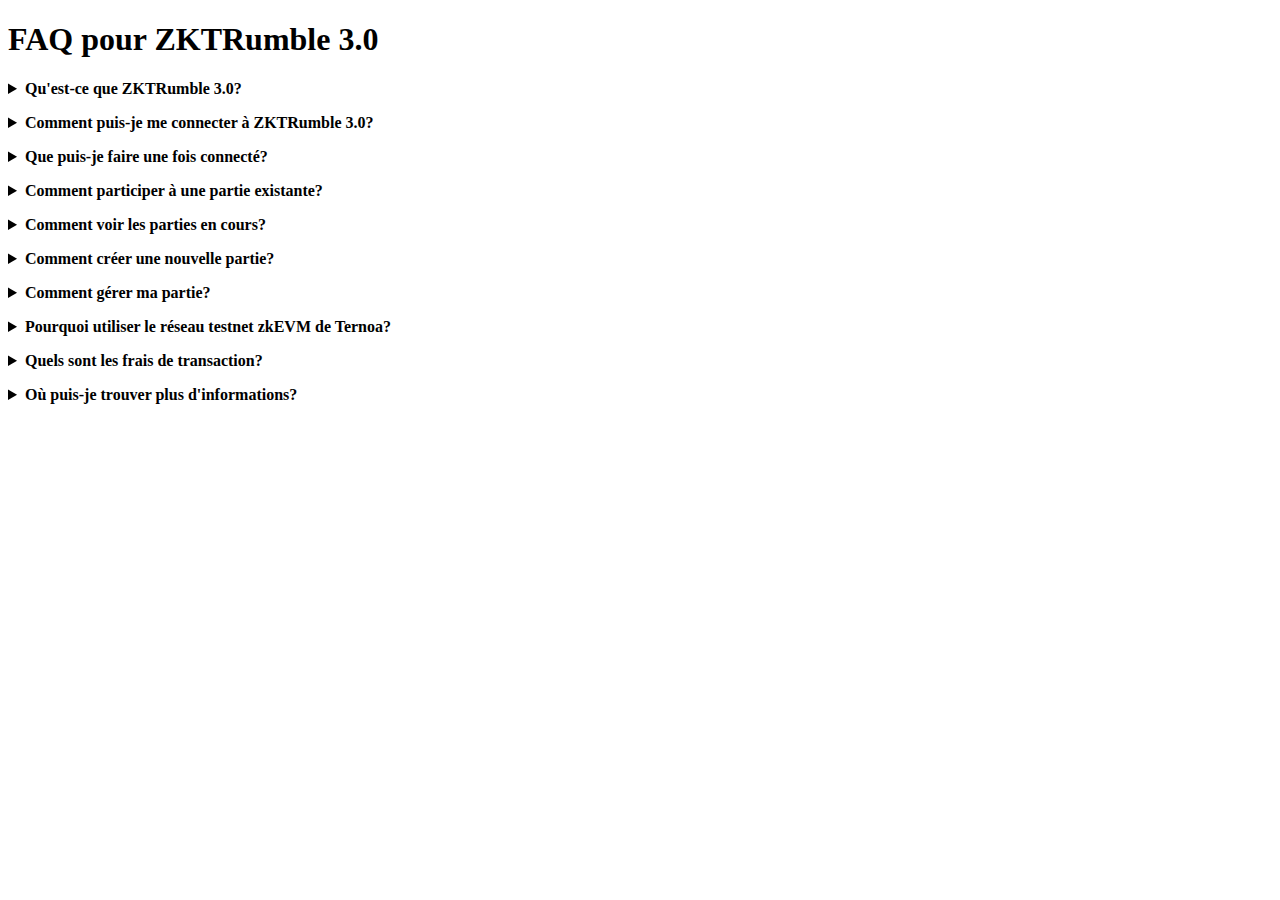
<file: faqfr.html>
<!DOCTYPE html>
<html lang="fr">
<head>
    <meta charset="UTF-8">
    <meta name="viewport" content="width=device-width, initial-scale=1.0">
    <title>FAQ pour ZKTRumble 3.0</title>
    <style>
        details {
            margin-bottom: 1em;
        }
        summary {
            font-weight: bold;
            cursor: pointer;
        }
    </style>
</head>
<body>
    <h1>FAQ pour ZKTRumble 3.0</h1>

    <details>
        <summary>Qu'est-ce que ZKTRumble 3.0?</summary>
        <p>ZKTRumble 3.0 est un jeu de rumble basé sur la blockchain, similaire à Discord, mais en version DApp Web3. Il utilise le réseau testnet zkEVM de Ternoa pour assurer une transparence totale grâce à la blockchain. Les joueurs se connectent via une adresse EVM et peuvent participer à des parties de rumble avec des frais de transaction très faibles.</p>
    </details>

    <details>
        <summary>Comment puis-je me connecter à ZKTRumble 3.0?</summary>
        <p>Pour vous connecter à ZKTRumble 3.0, vous devez utiliser une adresse EVM. Assurez-vous d'avoir une adresse
compatible et connectez-vous en utilisant le réseau testnet zkEVM de Ternoa. Voici les étapes à suivre :</p>
        <ol>
            <li><strong>Obtenir une adresse EVM</strong> : Si vous n'avez pas encore une adresse EVM, vous pouvez en créer une via des services comme MetaMask.</li>
            <li><strong>Configurer MetaMask pour le testnet zkEVM de Ternoa</strong> :
                <ul>
                    <li>Ouvrez MetaMask et allez dans les paramètres.</li>
                    <li>Sélectionnez "Réseaux" puis "Ajouter un réseau".</li>
                    <li>Entrez les informations du réseau testnet zkEVM de Ternoa disponible dans ce lien :</li>
                    <li><a href="https://docs.ternoa.network/getting-started/networks/zkevm+-layer-2">Configurer MetaMask</a></li>
                    <li>Enregistrez et connectez-vous au réseau.</li>
                </ul>
            </li>
            <li><strong>Connectez-vous à ZKTRumble 3.0</strong> : Une fois votre MetaMask configuré et connecté au testnet, accédez à ZKTRumble 3.0 et connectez-vous via votre adresse EVM.</li>
</ol>
    </details>

    <details>
        <summary>Que puis-je faire une fois connecté?</summary>
        <p>Une fois connecté, vous pouvez choisir parmi plusieurs options sur la page principale :</p>
        <ul>
            <li><strong>Participer à une partie existante (Register Rumble)</strong> : Inscrivez-vous à une partie déjà créée par d'autres joueurs.</li>
            <li><strong>Voir les parties en cours (Live Rumble)</strong> : Consultez les parties actuellement en cours.</li>
            <li><strong>Créer une nouvelle partie (Create a Rumble)</strong> : Définissez vos propres règles et invitez des joueurs à participer.</li>
            <li><strong>Gérer vos parties (Manage Your Rumble)</strong> : Administrez les parties que vous avez créées avec diverses options de gestion.</li>
        </ul>
    </details>

    <details>
<summary>Comment participer à une partie existante?</summary>
        <p>Pour participer à une partie existante, suivez ces étapes :</p>
        <ol>
            <li><strong>Cliquez sur "Register Rumble"</strong> : Cela affichera une liste des parties disponibles.</li>
            <li><strong>Sélectionnez une partie</strong> : Choisissez la partie à laquelle vous souhaitez participer.</li>
            <li><strong>Suivez les instructions</strong> : Inscrivez-vous en suivant les instructions spécifiques à la partie.</li>
        </ol>
    </details>

    <details>
        <summary>Comment voir les parties en cours?</summary>
        <p>Pour voir les parties en cours :</p>
        <ol>
            <li><strong>Cliquez sur "Live Rumble"</strong> : Vous verrez une liste des parties en cours.</li>
            <li><strong>Sélectionnez une partie</strong> : Consultez les détails de la partie et suivez son déroulement en temps réel.</li>
        </ol>
    </details>

    <details>
        <summary>Comment créer une nouvelle partie?</summary>
        <p>Pour créer une nouvelle partie, suivez ces étapes :</p>
        <ol>
            <li><strong>Cliquez sur "Create a Rumble"</strong>.</li>
            <li><strong>Définissez les paramètres de la partie</strong> :
Choisissez les règles, le nombre de joueurs, les bots, etc.</li>
            <li><strong>Invitez des joueurs</strong> : Partagez le lien ou l'ID de la partie pour inviter d'autres joueurs à se joindre.</li>
        </ol>
    </details>

    <details>
        <summary>Comment gérer ma partie?</summary>
        <p>Si vous avez déjà créé une partie, vous pouvez la gérer en cliquant sur "Manage Your Rumble". Les options de gestion incluent :</p>
        <ul>
            <li><strong>Start Round</strong> : Démarrer un nouveau round.</li>
            <li><strong>Close Registration</strong> : Fermer les inscriptions pour la partie.</li>
            <li><strong>Add Bots</strong> : Ajouter des bots pour combler les places libres.</li>
            <li><strong>Add Players List</strong> : Ajouter manuellement des joueurs à la partie.</li>
            <li><strong>Set Elimination Per Round</strong> : Définir le nombre de joueurs éliminés par round.</li>
            <li><strong>Winner</strong> : Déclarer le vainqueur de la partie.</li>
            <li><strong>Alive Fighters</strong> : Voir les joueurs encore en vie.</li>
            <li><strong>Dead Fighters</strong> : Voir les joueurs éliminés.</li>
            <li><strong>GameID Info</strong> : Obtenir des informations détaillées sur la partie via l'ID.</li>
        </ul>
    </details>
<details>
        <summary>Pourquoi utiliser le réseau testnet zkEVM de Ternoa?</summary>
        <p>Le réseau testnet zkEVM de Ternoa offre plusieurs avantages :</p>
        <ul>
            <li><strong>Transparence totale</strong> : Grâce à la technologie blockchain, toutes les transactions et actions sont transparentes et traçables.</li>
            <li><strong>Frais de transaction faibles</strong> : Les coûts sont minimisés, rendant le jeu plus économique.</li>
            <li><strong>Sécurité</strong> : Les données et transactions sont sécurisées par la blockchain de Ternoa.</li>
        </ul>
        <p>Pour en savoir plus sur Ternoa et son réseau zkEVM, vous pouvez visiter les liens suivants :</p>
        <ul>
            <li><a href="https://www.ternoa.com/">Ternoa Official Website</a></li>
            <li><a href="https://docs.ternoa.network/getting-started/networks/zkevm+-layer-2">Ternoa zkEVM Documentation</a></li>
        </ul>
    </details>

    <details>
        <summary>Quels sont les frais de transaction?</summary>
        <p>Les frais de transaction sur le réseau testnet zkEVM de Ternoa sont très faibles, ce qui permet aux joueurs de participer à des parties sans se soucier des coûts élevés.</p>
</details>

    <details>
        <summary>Où puis-je trouver plus d'informations?</summary>
        <p>Pour plus d'informations sur Ternoa et son réseau, consultez les ressources suivantes :</p>
        <ul>
            <li><a href="https://www.ternoa.com/">Ternoa Official Website</a></li>
            <li><a href="https://docs.ternoa.network/getting-started/networks/zkevm+-layer-2">Ternoa zkEVM Documentation</a></li>
        </ul>
        <p>Si vous avez d'autres questions ou besoin d'assistance, n'hésitez pas à nous contacter via Telegram (https://t.me/ternoadiscussions/1), (https://t.me/ternoa) ou sur le Discord Tiime-Engine (https://discord.com/invite/mtJNc2WK).</p>
        <p>Nous sommes là pour vous aider à profiter au maximum de votre expérience sur ZKTRumble 3.0! Bonne bataille à vous !</p>
    </details>
</body>
</html>
</file>
